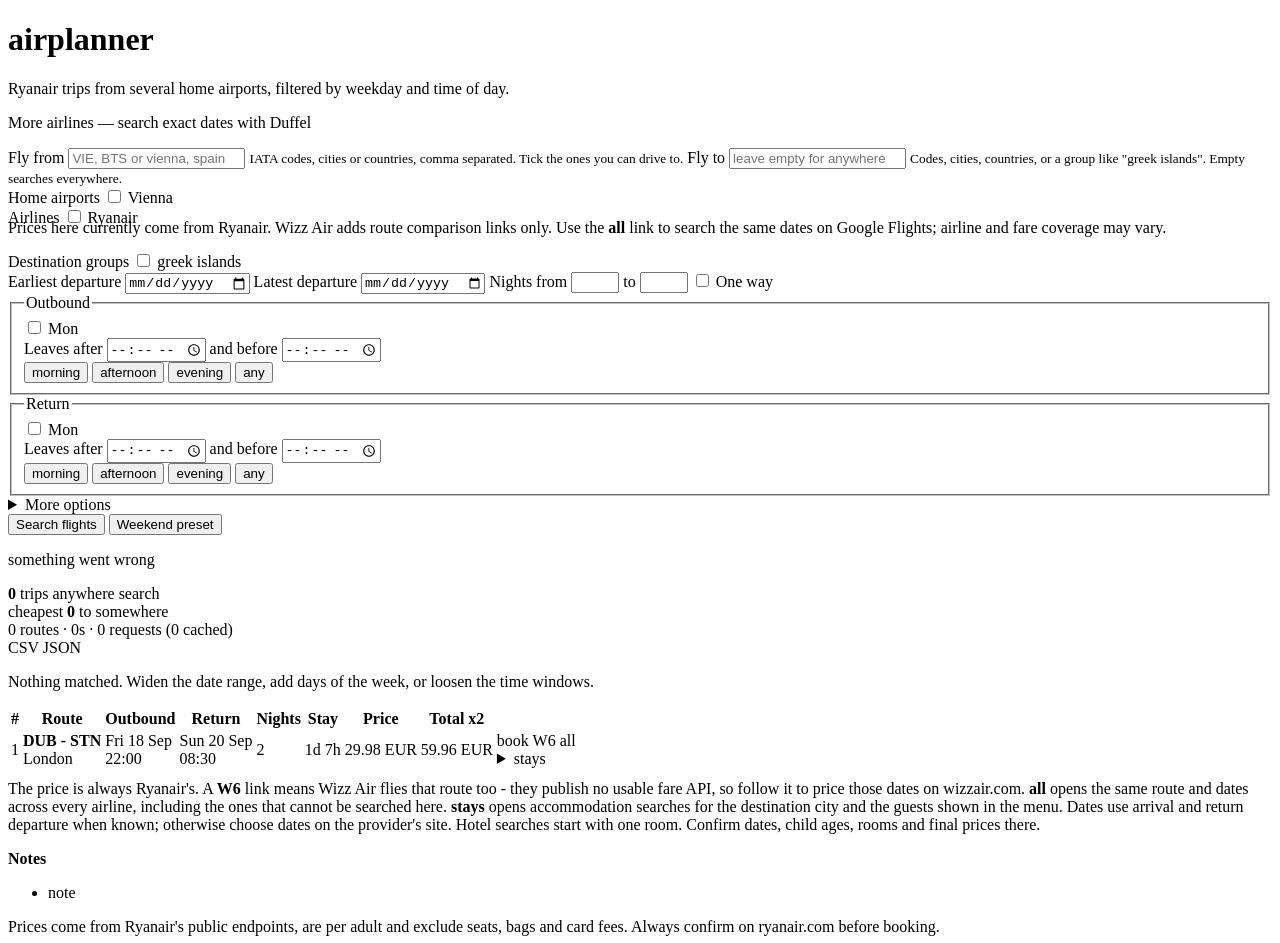
<file: src/main/resources/templates/index.html>
<!doctype html>
<html lang="en" xmlns:th="http://www.thymeleaf.org">
<head>
    <meta charset="utf-8">
    <meta name="viewport" content="width=device-width, initial-scale=1">
    <title>airplanner - Ryanair trip finder</title>
    <link rel="stylesheet" th:href="@{/style.css(v='stay-links-2')}">
</head>
<body>

<header class="topbar">
    <h1>airplanner</h1>
    <p>Ryanair trips from several home airports, filtered by weekday and time of day.</p>
    <p><a th:href="@{/duffel}">More airlines — search exact dates with Duffel</a></p>
</header>

<main>

    <form class="card form" method="get" th:action="@{/}" th:object="${form}" id="searchForm">

        <section class="row" id="savedSearches" hidden>
            <label class="field grow">
                <span>Saved searches (this browser)</span>
                <select id="savedSearchSelect" aria-label="Saved searches">
                    <option value="">Choose a saved search</option>
                </select>
            </label>
            <button type="button" id="saveSearch">Save current search</button>
            <button type="button" id="loadSearch" disabled>Load</button>
            <button type="button" id="deleteSearch" disabled>Delete</button>
        </section>
        <p id="savedSearchStatus" class="hint" role="status"></p>

        <section class="row">
            <label class="field grow">
                <span>Fly from</span>
                <input type="text" th:field="*{from}" list="airports" placeholder="VIE, BTS or vienna, spain"
                       autocomplete="off" required>
                <small>IATA codes, cities or countries, comma separated. Tick the ones you can drive to.</small>
            </label>
            <label class="field grow">
                <span>Fly to</span>
                <input type="text" th:field="*{to}" list="airports" placeholder="leave empty for anywhere"
                       autocomplete="off">
                <small>Codes, cities, countries, or a group like "greek islands". Empty searches everywhere.</small>
            </label>
        </section>

        <section class="row picks" th:if="${not #lists.isEmpty(originPicks)}">
            <span class="picks-label">Home airports</span>
            <label class="chip" th:each="p : ${originPicks}" th:title="${p.title()}"
                   th:classappend="${p.available()} ? '' : 'unavailable'">
                <input type="checkbox" class="pick-origin" th:value="${p.value()}"
                       th:disabled="${not p.available()}">
                <span th:text="${p.label()}">Vienna</span>
            </label>
        </section>

        <section class="row picks">
            <span class="picks-label">Airlines</span>
            <!-- Always posted, so "nothing ticked" is distinguishable from "page not touched". -->
            <input type="hidden" name="airlines" value="">
            <label class="chip" th:each="a : ${airlines}"
                   th:title="${a.hasFares()} ? 'Fares are read directly from ' + ${a.displayName()}
                             : ${a.displayName()} + ' publishes no usable fare API - its routes are flagged so you can price them there'">
                <input type="checkbox" name="airlines" th:value="${a.name()}"
                       th:checked="${form.airlines.contains(a.name())}">
                <span th:text="${a.hasFares()} ? ${a.displayName()} : ${a.displayName()} + ' (routes only)'">
                    Ryanair</span>
            </label>
        </section>

        <p class="hint" style="margin:-0.5rem 0 0.9rem">
            Prices here currently come from Ryanair. Wizz Air adds route comparison links only.
            Use the <strong>all</strong> link to search the same dates on Google Flights;
            airline and fare coverage may vary.
        </p>

        <section class="row picks">
            <span class="picks-label">Destination groups</span>
            <label class="chip" th:each="g : ${groups}" th:title="${g.description()}">
                <input type="checkbox" class="pick-destination" th:value="${g.name()}">
                <span th:text="${g.name()}">greek islands</span>
            </label>
        </section>

        <section class="row">
            <label class="field">
                <span>Earliest departure</span>
                <input type="date" th:field="*{departFrom}">
            </label>
            <label class="field">
                <span>Latest departure</span>
                <input type="date" th:field="*{departTo}">
            </label>
            <label class="field small">
                <span>Nights from</span>
                <input type="number" min="0" max="60" th:field="*{minNights}">
            </label>
            <label class="field small">
                <span>to</span>
                <input type="number" min="0" max="60" th:field="*{maxNights}">
            </label>
            <label class="field check">
                <input type="checkbox" name="oneWay" value="true" th:checked="${form.oneWay}" id="oneWay">
                <span>One way</span>
            </label>
        </section>

        <div class="legs">
            <fieldset class="leg">
                <legend>Outbound</legend>
                <div class="days">
                    <label class="chip" th:each="d : ${weekdays}">
                        <input type="checkbox" name="outDays" th:value="${d}"
                               th:checked="${form.outDays.contains(d.name())}">
                        <span th:text="${d.name().substring(0,1) + d.name().substring(1,3).toLowerCase()}">Mon</span>
                    </label>
                </div>
                <div class="times">
                    <label class="field small">
                        <span>Leaves after</span>
                        <input type="time" th:field="*{outTimeFrom}">
                    </label>
                    <label class="field small">
                        <span>and before</span>
                        <input type="time" th:field="*{outTimeTo}">
                    </label>
                    <div class="presets" data-leg="out">
                        <button type="button" data-from="06:00" data-to="11:59">morning</button>
                        <button type="button" data-from="12:00" data-to="17:59">afternoon</button>
                        <button type="button" data-from="18:00" data-to="23:59">evening</button>
                        <button type="button" data-from="00:00" data-to="23:59">any</button>
                    </div>
                </div>
            </fieldset>

            <fieldset class="leg" id="returnLeg">
                <legend>Return</legend>
                <div class="days">
                    <label class="chip" th:each="d : ${weekdays}">
                        <input type="checkbox" name="backDays" th:value="${d}"
                               th:checked="${form.backDays.contains(d.name())}">
                        <span th:text="${d.name().substring(0,1) + d.name().substring(1,3).toLowerCase()}">Mon</span>
                    </label>
                </div>
                <div class="times">
                    <label class="field small">
                        <span>Leaves after</span>
                        <input type="time" th:field="*{backTimeFrom}">
                    </label>
                    <label class="field small">
                        <span>and before</span>
                        <input type="time" th:field="*{backTimeTo}">
                    </label>
                    <div class="presets" data-leg="back">
                        <button type="button" data-from="06:00" data-to="11:59">morning</button>
                        <button type="button" data-from="12:00" data-to="17:59">afternoon</button>
                        <button type="button" data-from="18:00" data-to="23:59">evening</button>
                        <button type="button" data-from="00:00" data-to="23:59">any</button>
                    </div>
                </div>
            </fieldset>
        </div>

        <details class="more" th:open="${searched}">
            <summary>More options</summary>
            <section class="row">
                <label class="field small">
                    <span>Max price / adult</span>
                    <input type="text" inputmode="decimal" th:field="*{budget}" placeholder="80">
                </label>
                <label class="field small">
                    <span>Min stay</span>
                    <input type="text" th:field="*{minStay}" placeholder="36h">
                </label>
                <label class="field small">
                    <span>Adults</span>
                    <input type="number" min="1" max="8" th:field="*{passengers}">
                </label>
                <label class="field small">
                    <span>Currency</span>
                    <input type="text" size="4" maxlength="3" th:field="*{currency}">
                </label>
                <label class="field small">
                    <span>Sort by</span>
                    <select th:field="*{sort}">
                        <option th:each="s : ${sorts}" th:value="${s}"
                                th:text="${s.name().toLowerCase()}">price</option>
                    </select>
                </label>
                <label class="field small">
                    <span>Show</span>
                    <input type="number" min="1" max="200" th:field="*{limit}">
                </label>
                <label class="field small">
                    <span>Per route</span>
                    <input type="number" min="1" max="50" th:field="*{perRoute}">
                </label>
                <label class="field check">
                    <input type="checkbox" name="fast" value="true" th:checked="${form.fast}">
                    <span>Fast mode</span>
                </label>
            </section>
            <p class="hint">
                Fast mode skips the second pass that re-checks days whose cheapest flight falls outside your
                time window. Fewer requests, but it can miss trips.
            </p>
        </details>

        <div class="actions">
            <button type="submit" class="primary" id="submitButton">Search flights</button>
            <button type="button" class="ghost" id="weekendPreset">Weekend preset</button>
            <span class="spinner" id="spinner" hidden>searching, this can take a few seconds...</span>
        </div>
    </form>

    <datalist id="airports"></datalist>

    <p class="error" th:if="${error}" th:text="${error}">something went wrong</p>

    <section th:if="${searched != null and error == null}">

        <div class="summary card">
            <div>
                <strong th:text="${#lists.size(rows)}">0</strong>
                <span th:text="${#lists.size(rows) == 1 ? 'trip' : 'trips'}">trips</span>
                <span th:if="${anywhere}" class="tag">anywhere search</span>
            </div>
            <div th:if="${cheapest != null}">
                cheapest <strong th:text="${cheapest.price}">0</strong>
                to <span th:text="${cheapest.destinationName}">somewhere</span>
            </div>
            <div class="muted">
                <span th:text="${result.routesScanned()}">0</span> routes ·
                <span th:text="${elapsedSeconds}">0</span>s ·
                <span th:text="${result.networkCalls()}">0</span> requests
                (<span th:text="${result.cacheHits()}">0</span> cached)
            </div>
            <div class="downloads">
                <a th:href="@{'/export.csv?' + ${queryString}}">CSV</a>
                <a th:href="@{'/api/search?' + ${queryString}}">JSON</a>
            </div>
        </div>

        <p class="empty card" th:if="${#lists.isEmpty(rows)}">
            Nothing matched. Widen the date range, add days of the week, or loosen the time windows.
        </p>

        <table class="results" th:unless="${#lists.isEmpty(rows)}">
            <thead>
            <tr>
                <th>#</th>
                <th>Route</th>
                <th>Outbound</th>
                <th th:unless="${form.oneWay}">Return</th>
                <th th:unless="${form.oneWay}" class="num">Nights</th>
                <th th:unless="${form.oneWay}" class="num">Stay</th>
                <th class="num">Price</th>
                <th th:if="${form.passengers > 1}" class="num">
                    Total x<span th:text="${form.passengers}">2</span>
                </th>
                <th></th>
            </tr>
            </thead>
            <tbody>
            <tr th:each="r : ${rows}">
                <td class="muted" th:text="${r.index}">1</td>
                <td>
                    <strong th:text="${r.origin} + ' - ' + ${r.destination}">DUB - STN</strong>
                    <br><span class="muted" th:text="${r.destinationName}">London</span>
                </td>
                <td>
                    <span th:text="${r.outDate}">Fri 18 Sep</span>
                    <br><span class="muted" th:text="${r.outTimes} + '  (' + ${r.outDuration} + ')'">22:00</span>
                </td>
                <td th:unless="${form.oneWay}">
                    <span th:text="${r.inDate}">Sun 20 Sep</span>
                    <br><span class="muted" th:text="${r.inTimes} + '  (' + ${r.inDuration} + ')'">08:30</span>
                </td>
                <td th:unless="${form.oneWay}" class="num" th:text="${r.nights}">2</td>
                <td th:unless="${form.oneWay}" class="num muted" th:text="${r.stay}">1d 7h</td>
                <td class="num price" th:text="${r.price}">29.98 EUR</td>
                <td th:if="${form.passengers > 1}" class="num" th:text="${r.total}">59.96 EUR</td>
                <td class="links">
                    <a class="book" th:href="${r.link}" target="_blank" rel="noopener">book</a>
                    <a class="also" th:each="o : ${r.alsoOn()}" th:href="${o.link()}" target="_blank" rel="noopener"
                       th:title="${o.airline()} + ' flies this route too - no public fares, price it there'"
                       th:text="${o.code()}">W6</a>
                    <a class="also compare" th:href="${r.compareLink()}" target="_blank" rel="noopener"
                        title="Every airline on these dates - easyJet, Eurowings, Vueling, Pegasus, Smartwings and the rest">all</a>
                    <details class="accommodation">
                        <summary th:aria-label="'Find accommodation in ' + ${r.accommodation().destination()}">stays</summary>
                        <div class="stay-options">
                            <strong th:text="${r.accommodation().destination()}">London, United Kingdom</strong>
                            <small th:text="${r.accommodation().dates()}">Stay dates</small>
                            <small class="stay-guests" th:text="${r.accommodation().guests()}">2 adults · 3 children (ages 2, 5, 7)</small>
                            <div class="stay-providers">
                                <a class="stay-provider" th:each="stay : ${r.accommodation().links()}"
                                   th:classappend="'provider-' + ${stay.key()}" th:href="${stay.url()}"
                                   th:aria-label="${stay.name()} + ' — opens in a new tab'"
                                   target="_blank" rel="noopener noreferrer">
                                    <span class="stay-provider-icon" aria-hidden="true" th:text="${stay.icon()}">⌂</span>
                                    <span th:text="${stay.name()}">Airbnb</span>
                                </a>
                            </div>
                        </div>
                    </details>
                </td>
            </tr>
            </tbody>
        </table>

        <p class="muted" style="margin-top:.6rem">
            The price is always Ryanair's.
            <span th:if="${wizzSelected}">A <strong>W6</strong> link means Wizz Air flies that route too -
            they publish no usable fare API, so follow it to price those dates on wizzair.com.</span>
            <strong>all</strong> opens the same route and dates across every airline, including the ones
            that cannot be searched here.
            <strong>stays</strong> opens accommodation searches for the destination city and the guests shown in the menu.
            Dates use arrival and return departure when known; otherwise choose dates on the provider's site.
            Hotel searches start with one room. Confirm dates, child ages, rooms and final prices there.
        </p>

        <div class="notes card" th:if="${not #lists.isEmpty(notes)}">
            <strong>Notes</strong>
            <ul>
                <li th:each="n : ${notes}" th:text="${n}">note</li>
            </ul>
        </div>
    </section>

</main>

<footer>
    Prices come from Ryanair's public endpoints, are per adult and exclude seats, bags and card fees.
    Always confirm on ryanair.com before booking.
</footer>

<script th:src="@{/app.js}"></script>
</body>
</html>
</file>
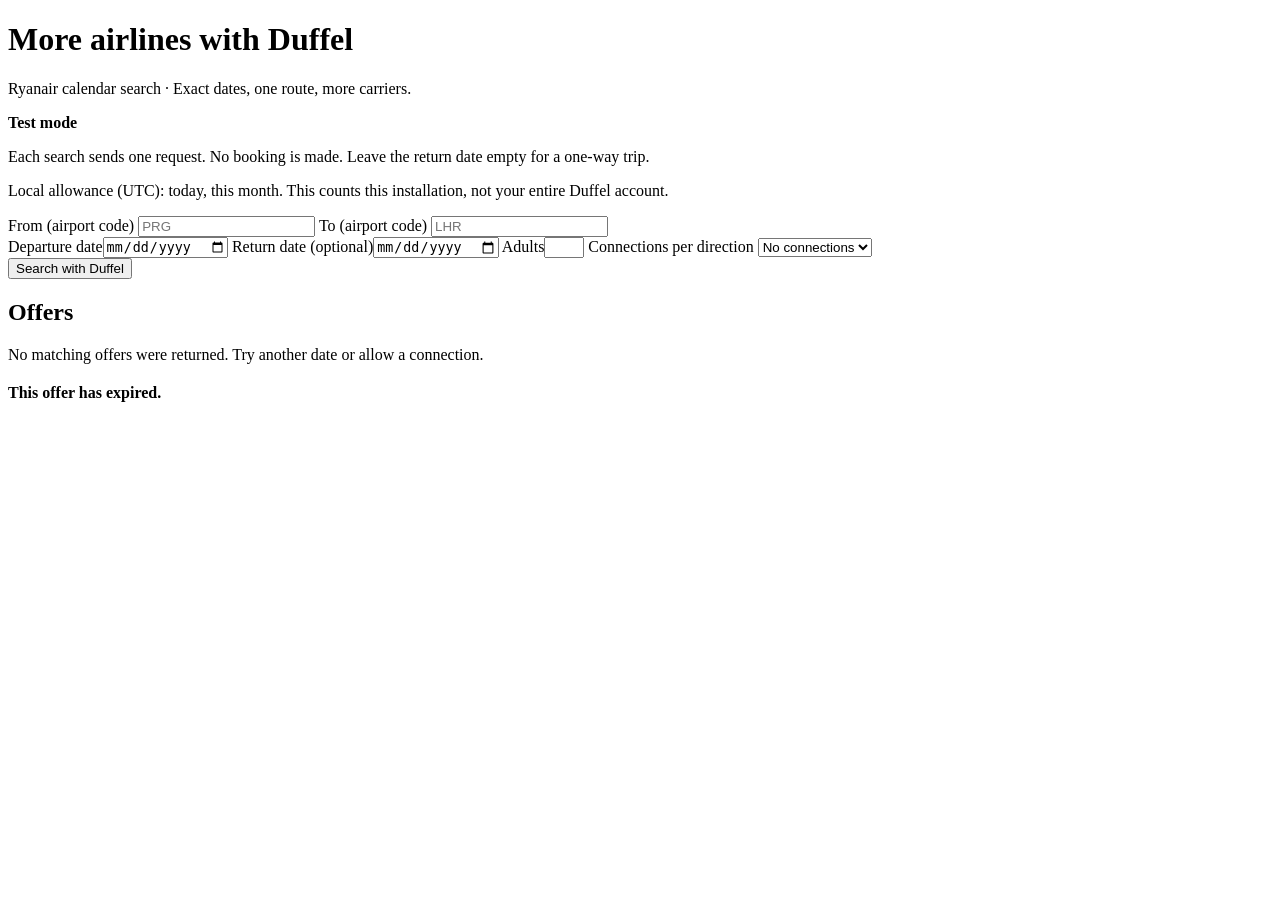
<file: src/main/resources/templates/duffel.html>
<!doctype html>
<html lang="en" xmlns:th="http://www.thymeleaf.org">
<head>
    <meta charset="utf-8">
    <meta name="viewport" content="width=device-width, initial-scale=1">
    <title>airplanner - More airlines</title>
    <link rel="stylesheet" th:href="@{/style.css}">
</head>
<body>
<header class="topbar">
    <h1>More airlines with Duffel</h1>
    <p><a th:href="@{/}">Ryanair calendar search</a> · Exact dates, one route, more carriers.</p>
</header>
<main>
    <section class="card">
        <strong th:text="${provider.liveMode()} ? 'Live fares' : 'Test mode — sample fares only'">Test mode</strong>
        <p th:if="${provider.reason() != null}" th:text="${provider.reason()}"></p>
        <p>Each search sends one request. No booking is made. Leave the return date empty for a one-way trip.</p>
        <p th:if="${provider.usage() != null}">
            Local allowance (UTC): <strong th:text="${provider.usage().dailyUsed()} + ' / ' + ${provider.usage().dailyLimit()}"></strong> today,
            <strong th:text="${provider.usage().monthlyUsed()} + ' / ' + ${provider.usage().monthlyLimit()}"></strong> this month.
            This counts this installation, not your entire Duffel account.
        </p>
    </section>
    <p class="card" role="alert" th:if="${error != null}" th:text="${error}"></p>
    <form class="card form" method="post" th:action="@{/duffel}" th:object="${form}" id="duffelForm">
        <input type="hidden" name="csrf" th:value="${csrf}">
        <section class="row">
            <label class="field grow"><span>From (airport code)</span>
                <input th:field="*{origin}" required pattern="[A-Za-z]{3}" maxlength="3" placeholder="PRG"></label>
            <label class="field grow"><span>To (airport code)</span>
                <input th:field="*{destination}" required pattern="[A-Za-z]{3}" maxlength="3" placeholder="LHR"></label>
        </section>
        <section class="row">
            <label class="field"><span>Departure date</span><input type="date" th:field="*{departureDate}" required></label>
            <label class="field"><span>Return date (optional)</span><input type="date" th:field="*{returnDate}"></label>
            <label class="field small"><span>Adults</span><input type="number" min="1" max="9" th:field="*{adults}" required></label>
            <label class="field"><span>Connections per direction</span>
                <select th:field="*{maxConnections}">
                    <option value="0">No connections</option><option value="1">Up to 1</option><option value="2">Up to 2</option>
                </select>
            </label>
        </section>
        <button type="submit" th:disabled="${!provider.ready()}" id="duffelSubmit">Search with Duffel</button>
        <span role="status" id="duffelProgress"></span>
    </form>
    <section th:if="${result != null}">
        <div class="card">
            <h2 th:text="${result.offers().size()} + ' offers'">Offers</h2>
            <p th:text="'Retrieved ' + ${result.fetchedAt()} + ' (UTC). Refreshing this page does not search again.'"></p>
            <p th:each="note : ${result.notes()}" th:text="${note}"></p>
            <p th:if="${result.offers().isEmpty()}">No matching offers were returned. Try another date or allow a connection.</p>
        </div>
        <article class="card" th:each="offer : ${result.offers()}">
            <h2><span th:text="${offer.totalPrice()}"></span>
                <small th:text="'total for ' + ${offer.adults()} + ' adult(s)'"></small></h2>
            <p th:text="'Source: ' + ${offer.provider()} + ' · Expires ' + ${offer.expiresAt()} + ' (UTC)'"></p>
            <p th:if="${offer.expired()}"><strong>This offer has expired.</strong></p>
            <section th:each="journey, direction : ${offer.journeys()}">
                <h3 th:text="(${direction.index == 0} ? 'Outbound' : 'Return') + ' · ' + ${journey.connections()} + ' connection(s)'"></h3>
                <div class="duffel-segment" th:each="segment : ${journey.segments()}">
                    <strong th:text="${segment.origin()} + ' → ' + ${segment.destination()}"></strong>
                    <p><strong th:text="'Operated by ' + ${segment.operatingCarrier()}"></strong>
                        <span th:text="' · ' + ${segment.flightNumber()}"></span></p>
                    <p th:text="'Departure: ' + ${segment.departure()} + ' (' + ${segment.originTimeZone()} + ')'"></p>
                    <p th:text="'Arrival: ' + ${segment.arrival()} + ' (' + ${segment.destinationTimeZone()} + ')'"></p>
                    <p th:if="${segment.marketingCarrier() != segment.operatingCarrier()}"
                       th:text="'Marketed by ' + ${segment.marketingCarrier()}"></p>
                    <p th:if="${segment.stops() > 0}" th:text="${segment.stops()} + ' intermediate stop(s) on this flight'"></p>
                </div>
            </section>
        </article>
    </section>
</main>
<script th:src="@{/duffel.js}"></script>
</body>
</html>
</file>
